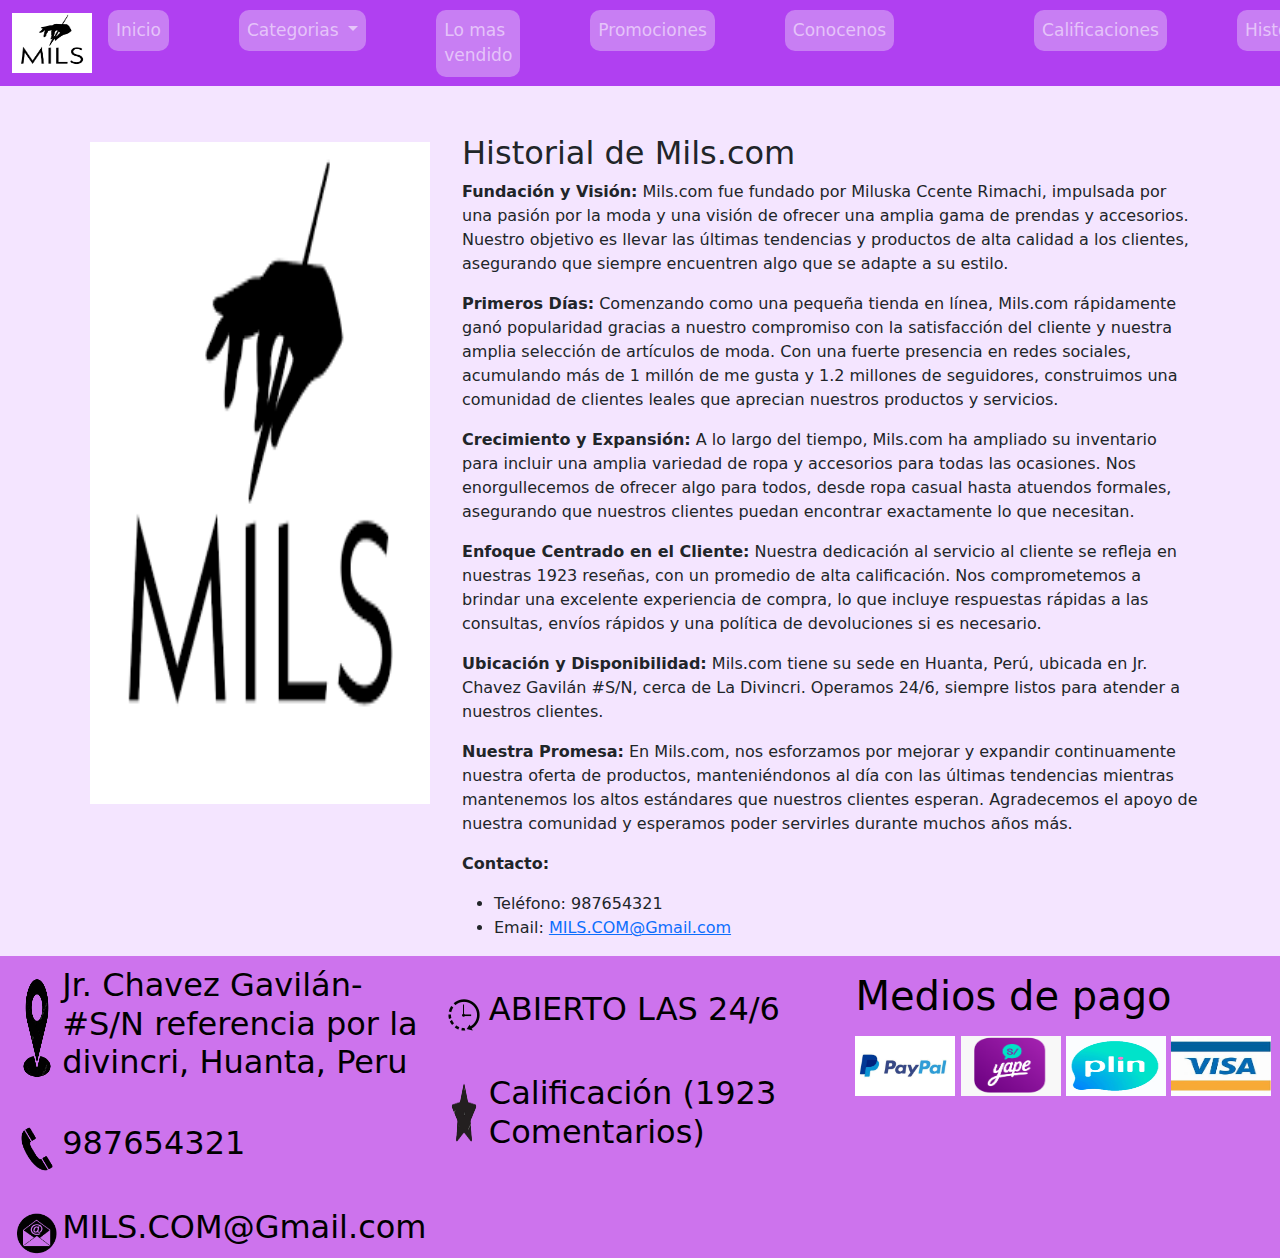
<file: views/plantilla/historial.html>
<!DOCTYPE html>
<html lang="en">

<head>
    <meta charset="UTF-8">
    <meta name="viewport" content="width=device-width, initial-scale=1.0">
    <title>Historial</title>
    <!--BARRA-->
    <link rel="stylesheet" href="https://cdn.jsdelivr.net/npm/bootstrap@5.3.3/dist/css/bootstrap.min.css">
    <link rel="stylesheet" href="estilos.css">
    <!--BARRA-->
</head>

<body style="background-color: #F4E5FF;">
    <div class="container-fluid p-0">
        <!--BARRA 2-->
        <nav class="navbar navbar-expand-lg" style="background-color: #b040f1;" data-bs-theme="dark">
            <div class="container-fluid">

                <a class="navbar-brand" href="#">
                    <img src="IMG/mils.png" alt="Bootstrap" width="80" height="60">
                </a>
                <button class="navbar-toggler" type="button" data-bs-toggle="collapse"
                    data-bs-target="#navbarSupportedContent" aria-controls="navbarSupportedContent"
                    aria-expanded="false" aria-label="Toggle navigation">
                    <span class="navbar-toggler-icon"></span>
                </button>
                <div class="collapse navbar-collapse" id="navbarSupportedContent">
                    <ul class="navbar-nav me-auto mb-2 mb-lg-0">
                        <li class="nav-item">
                            <a class="nav-link"
                                style="background: #c87ef3;margin-right: 70px;font-size: 17px; border-radius: 10px;"
                                aria-current="page" href="index.html">Inicio</a>
                        </li>

                        <li class="nav-item dropdown">
                            <a class="nav-link dropdown-toggle"
                                style="background: #c87ef3;margin-right: 70px;font-size: 17px; border-radius: 10px;"
                                href="" role="button" data-bs-toggle="dropdown" aria-expanded="false">
                                Categorias </a>
                            <ul class="dropdown-menu">
                                <li><a class="dropdown-item" href="damas.html">Damas</a></li>
                                <li><a class="dropdown-item" href="caballeros.html">Caballeros</a></li>
                                <li><a class="dropdown-item" href="niños y niñas.html">Niños y Niñas</a></li>

                            </ul>
                        </li>
                        <li class="nav-item">
                            <a class="nav-link"
                                style="background: #c87ef3;margin-right: 70px;font-size: 17px; border-radius: 10px;"
                                href="lo mas vendido.html">Lo mas vendido</a>
                        </li>

                        <li class="nav-item">
                            <a class="nav-link"
                                style="background: #c87ef3;margin-right: 70px;font-size: 17px; border-radius: 10px;"
                                href="promociones.html">Promociones</a>
                        </li>

                        <li class="nav-item">
                            <a class="nav-link"
                                style="background: #c87ef3;margin-right: 70px;font-size: 17px; border-radius: 10px;"
                                href="conocenos.html">Conocenos</a>
                        </li>

                        <li class="nav-item">
                            <a class="nav-link"
                                style="background: #c87ef3;margin-left: 70px; margin-right: 70px;font-size: 17px; border-radius: 10px;"
                                href="calificaciones.html">Calificaciones</a>
                        </li>
                        <li class="nav-item">
                            <a class="nav-link"
                                style="background: #c87ef3;margin-right: 70px;font-size: 17px; border-radius: 10px;"
                                href="historial.html">Historia</a>
                        </li>


                    </ul>
                    <!--BUSCAR-->
                    <form class="d-flex" role="search">
                        <input class="form-control me-4" type="search" placeholder="Buscar Información"
                            aria-label="Search" style="background-color: #c680ee;">
                        <button class="btn btn-outline-success" type="submit"
                            style="background-color: #c786fc;">Buscar</button>


                        <ul class="navbar-nav me-auto mb-2 mb-lg-0">
                            <li class="nav-item">
                                <a href="carrito.html"><img src="IMG/carrito-removebg-preview.png" alt="50"
                                        height="60"></a>
                            </li>
                            <!--despegable de usuario-->
                            <li class="nav-item dropdown">
                                <a class="nav-link dropdown-toggle" style="margin-right: 80px;" href="" role="button"
                                    data-bs-toggle="dropdown" aria-expanded="false"><img src="IMG/usuario.png" alt="60"
                                        height="50"></a>
                                <ul class="dropdown-menu">
                                    <li><a class="dropdown-item" href="perfilUsuario.html">Perfil</a></li>
                                    <li><a class="dropdown-item" href="carrito.html">Carrito</a
                                            style="background-color: #c786fc;"></li>
                                    <li><a class="dropdown-item" href="favoritosUsuarios.html">Mis Favoritos</a></li>
                                    <li><a class="dropdown-item" href="login.html">Cerrar Sesión</a
                                            style="background-color: #c786fc;"></li>



                                </ul>
                            </li>

                        </ul>

                    </form>
                    <!--BUSCAR-->
                </div>
            </div>
        </nav>
        <!--BARRA 2-->

        <!--lo mas vendido-->
        <div class="container mt-5">
            <div class="row">
                <div class="col-md-4">
                    <img src="IMG/mils.png" class="card-img-top w-100 p-2" alt="..." style="height: 678px;">
                </div>
                <div class="col-md-8">
                    <h2>Historial de Mils.com</h2>
                    <p><strong>Fundación y Visión:</strong> Mils.com fue fundado por Miluska Ccente Rimachi, impulsada
                        por
                        una pasión por la moda y una visión de ofrecer una amplia gama de prendas y accesorios. Nuestro
                        objetivo es llevar las últimas tendencias y productos de alta calidad a los clientes, asegurando
                        que
                        siempre encuentren algo que se adapte a su estilo.</p>

                    <p><strong>Primeros Días:</strong> Comenzando como una pequeña tienda en línea, Mils.com rápidamente
                        ganó popularidad gracias a nuestro compromiso con la satisfacción del cliente y nuestra amplia
                        selección de artículos de moda. Con una fuerte presencia en redes sociales, acumulando más de 1
                        millón de me gusta y 1.2 millones de seguidores, construimos una comunidad de clientes leales
                        que
                        aprecian nuestros productos y servicios.</p>

                    <p><strong>Crecimiento y Expansión:</strong> A lo largo del tiempo, Mils.com ha ampliado su
                        inventario
                        para incluir una amplia variedad de ropa y accesorios para todas las ocasiones. Nos
                        enorgullecemos
                        de ofrecer algo para todos, desde ropa casual hasta atuendos formales, asegurando que nuestros
                        clientes puedan encontrar exactamente lo que necesitan.</p>

                    <p><strong>Enfoque Centrado en el Cliente:</strong> Nuestra dedicación al servicio al cliente se
                        refleja
                        en nuestras 1923 reseñas, con un promedio de alta calificación. Nos comprometemos a brindar una
                        excelente experiencia de compra, lo que incluye respuestas rápidas a las consultas, envíos
                        rápidos y
                        una política de devoluciones si es necesario.</p>

                    <p><strong>Ubicación y Disponibilidad:</strong> Mils.com tiene su sede en Huanta, Perú, ubicada en
                        Jr.
                        Chavez Gavilán #S/N, cerca de La Divincri. Operamos 24/6, siempre listos para atender a nuestros
                        clientes.</p>

                    <p><strong>Nuestra Promesa:</strong> En Mils.com, nos esforzamos por mejorar y expandir
                        continuamente
                        nuestra oferta de productos, manteniéndonos al día con las últimas tendencias mientras
                        mantenemos
                        los altos estándares que nuestros clientes esperan. Agradecemos el apoyo de nuestra comunidad y
                        esperamos poder servirles durante muchos años más.</p>

                    <p><strong>Contacto:</strong></p>
                    <ul>
                        <li>Teléfono: 987654321</li>
                        <li>Email: <a href="mailto:MILS.COM@Gmail.com">MILS.COM@Gmail.com</a></li>
                    </ul>
                </div>
            </div>
        </div>

        <script src="https://code.jquery.com/jquery-3.5.1.slim.min.js"></script>

</body>






<!--footer*/-->

<div id="footer">

    <!--Pie de Página Pt 1-->
    <div class="footer1">
        <div class="item-footer">
            <img src="IMG/ubicacion.png" alt="" width="50px">
            <p>
            <h2>Jr. Chavez Gavilán- #S/N referencia por la divincri, Huanta, Peru </h2>
            </p>
        </div>
        <br>
        <div class="item-footer">
            <img src="IMG/telefono-removebg-preview.png" alt="" width="50px">
            <p>
            <h2> 987654321 </h2>
            </p>
        </div>
        <br>
        <div class="item-footer">
            <img src="IMG/email.png" alt="" width="50px">
            <p>
            <h2> MILS.COM@Gmail.com </h2>
            </p>
        </div>

    </div>

    <!--Pie de Página Pt 2-->
    <div class="footer2">
        <br>
        <div class="item-footer">
            <img src="IMG/reloj.png" alt="" width="50px">
            <p>
            <h2>ABIERTO LAS 24/6 </h2>
            </p>
        </div>
        <br>
        <div class="item-footer">
            <img src="IMG/estrella.png" alt="" width="50px">
            <p>
            <h2>Calificación (1923 Comentarios)</h2>
            </p>
        </div>
    </div>

    <!--Pie de Página Pt 3-->
    <div class="footer3">
        <div class="item-footer2">
            <p>
            <h1>Medios de pago</h1>
            </p>
            <div class="pago">
                <img src="IMG/PayPal.png" alt="" width="100px" height="60px">
                <img src="IMG/yape.png" alt="" width="100px" height="60px">
                <img src="IMG/plin.png" alt="" width="100px" height="60px">
                <img src="IMG/visa.jpg" alt="" width="100px" height="60px">
            </div>
        </div>

        <script src="https://cdn.jsdelivr.net/npm/bootstrap@5.3.3/dist/js/bootstrap.bundle.min.js"></script>

</html>



<!DOCTYPE html>
<html lang="es">

<head>
    <meta charset="UTF-8">
    <meta name="viewport" content="width=device-width, initial-scale=1.0">
    <title>Historial - Mils.com</title>
    <link href="" rel="stylesheet">
</head>

<body>
</file>
<file: views/plantilla/estilos.css>
/*footer*/
#footer {
    display: flex;
    width: 100%;
    height: auto;
    min-height: 300px;
    background-color: #CD73ED;
    justify-content: space-around;
}

.footer1,
.footer2,
.footer3 {
    margin: 0;
    border: 0;
    padding: 0;
    width: 33%;
    height: auto; 
    min-height: 300px;
    background-color: #CD73ED;
}

.item-footer {
    margin: 10px 0 0 10px;
    display: flex;
    color: black;
}

.imagen-cont img {
    background: #F4E5FF;
    width: 200px;
    height: 200px;
    object-fit: contain;
}
.item-footer2{
    display: inline;
    color: black;
}
</file>
